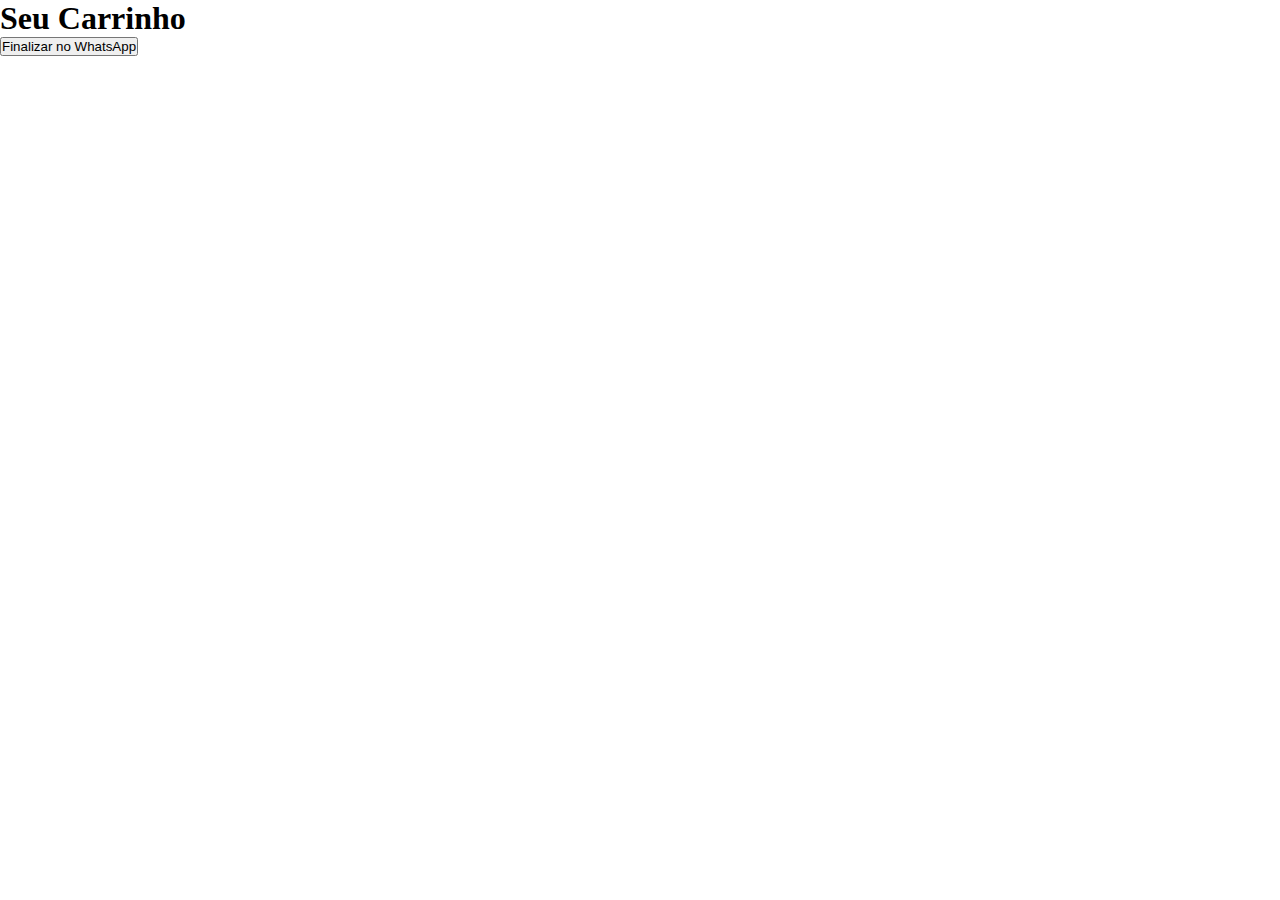
<file: carrinho.html>
<!DOCTYPE html>
<html lang="pt-br">
<head>
  <meta charset="UTF-8">
  <title>Carrinho</title>
  <link rel="stylesheet" href="css/style.css">
</head>
<body>

<h1>Seu Carrinho</h1>
<div id="lista"></div>
<h2 id="total"></h2>

<button onclick="finalizar()">Finalizar no WhatsApp</button>

<script src="js/carrinho.js"></script>

</body>
</html>
</file>
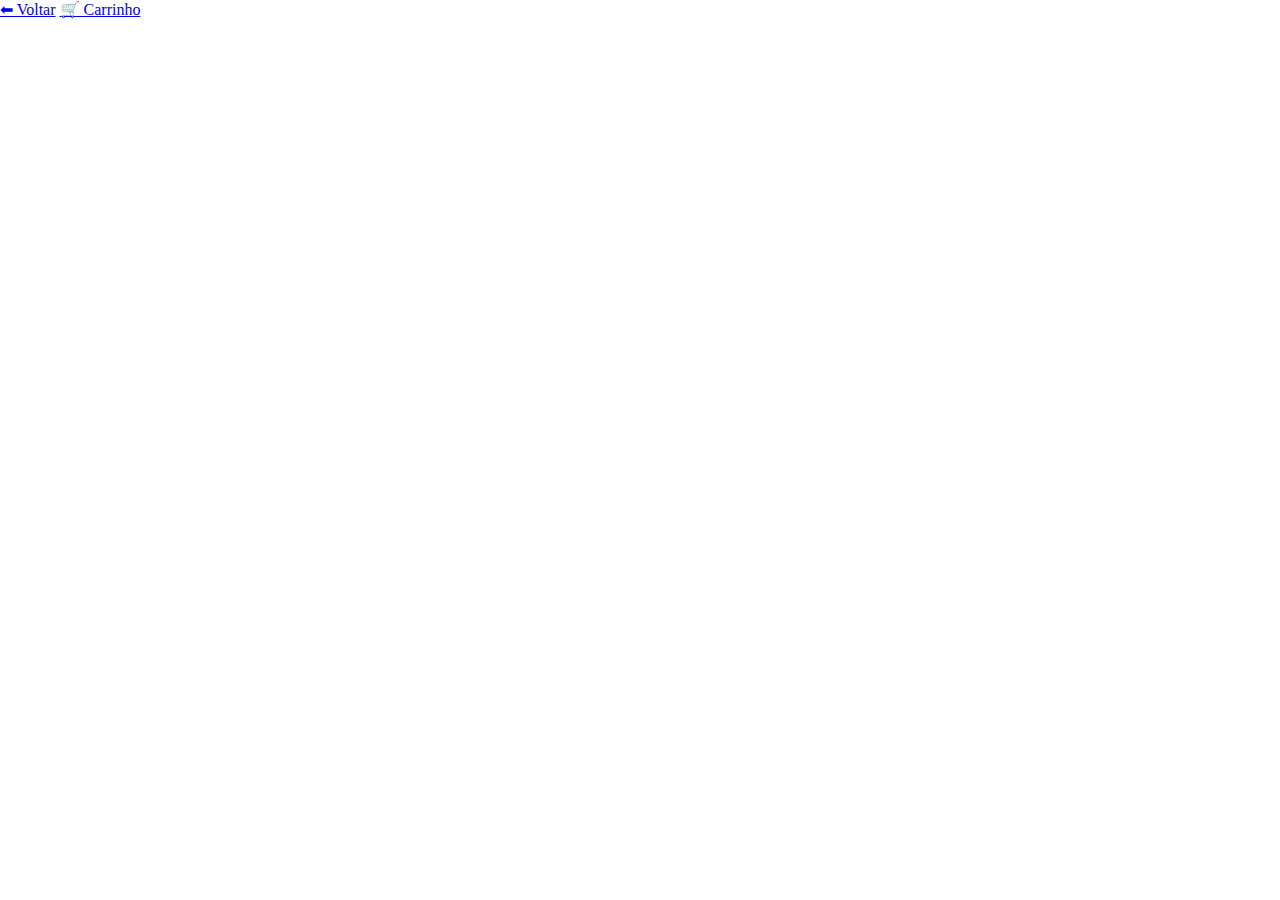
<file: categoria.html>
<!DOCTYPE html>
<html lang="pt-br">
<head>
<meta charset="UTF-8">
<title>Categoria</title>
<link rel="stylesheet" href="css/style.css">
</head>

<body>

<header>
<a href="index.html">⬅ Voltar</a>
<a href="carrinho.html">🛒 Carrinho</a>
</header>

<h2 id="tituloCategoria"></h2>

<div id="produtos"></div>

<script src="js/app.js"></script>
</body>
</html>
</file>
<file: css/style.css>
/* RESET */
*{
    margin:0;
    padding:0;
    box-sizing:border-box;
}

/* CORES DA MARCA */
:root{
    --azul:#16b4bc;
    --rosa:#dd5490;
    --cinza:#dde5eb;
}

/* TOPO */
.topo img{
    width:100%;
    height:600px;
    object-fit:cover;
}

/* MENU PRINCIPAL */
.menu{
    background:var(--azul);
}

.menu ul{
    list-style:none;
    display:flex;
    justify-content:center;
}

.menu ul li{
    position:relative;
}

.menu ul li a{
    display:block;
    padding:18px 30px;
    color:white;
    text-decoration:none;
    font-weight:bold;
    transition:0.3s;
}

/* HOVER BOTÃO PRINCIPAL */
.menu ul li:hover > a{
    background:var(--rosa);
}

/* DROPDOWN */
.dropdown-menu{
    position:absolute;
    top:100%;
    left:0;
    background:var(--rosa);
    display:none;
    min-width:220px;
    flex-direction:column;
    z-index:999;
}

/* MOSTRAR DROPDOWN */
.dropdown:hover .dropdown-menu{
    display:flex;
}

/* ITENS DO DROPDOWN */
.dropdown-menu li a{
    padding:12px 20px;
    color:white;
    border-bottom:1px solid rgba(255,255,255,0.2);
}

/* HOVER DOS ITENS DO DROPDOWN */
.dropdown-menu li a:hover{
    background:white;
    color:var(--rosa);
}

/* INSTAGRAM */
.instagram{
    padding:40px;
    background:var(--cinza);
}
</file>
